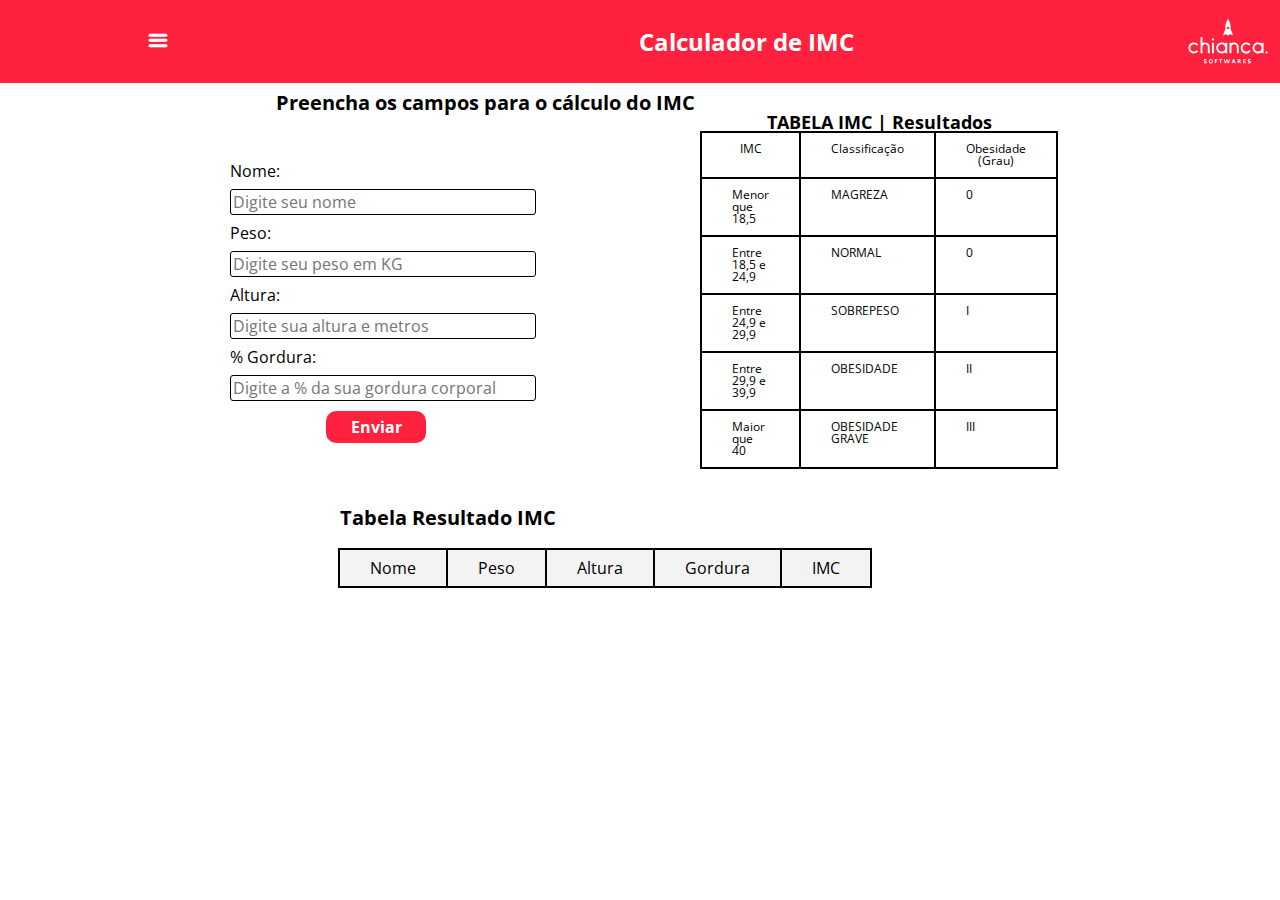
<file: index.html>
<!DOCTYPE html>
<html lang="pt-br">
<head>
    <meta charset="UTF-8">
    <meta http-equiv="X-UA-Compatible" content="IE=edge">
    <meta name="viewport" content="width=device-width, initial-scale=1.0">
    <title>Projeto Final | DevsRampa</title>
    <link rel="stylesheet" href="assets/css/reset.css">
    <link rel="stylesheet" href="assets/css/styles.css">
    <link rel="stylesheet" href="assets/css/formulario-imc.css">
    <link rel="preconnect" href="https://fonts.googleapis.com">
    <link rel="preconnect" href="https://fonts.gstatic.com" crossorigin>
    <link href="https://fonts.googleapis.com/css2?family=Open+Sans:wght@400;700&display=swap" rel="stylesheet">
</head>
<body>
    <header class="cabecalho">
        <button class="cabecalho__menu" aria-label="Menu"><i></i></button>
        <h1 class="cabecallho__titulo">Calculador de IMC</h1>
        <img src="assets/img/logo-principal.svg" alt="Logotipo Chianca Softwares" class="cabecalho__logo">
    </header>
    <nav class="menu-lateral">
        <a href="./index.html" class="menu-lateral__link menu-lateral__link--imc">IMC</a>
        <a href="lista-compras.html" class="menu-lateral__link menu-lateral__link--compras">Lista de Compras</a>
        <a href="#" class="menu-lateral__link menu-lateral__link--agenda">Agenda</a>
    </nav>
    <main>
        <div class="formulario-principal">
            <section class="formulario">
                <h2>Preencha os campos para o cálculo do IMC</h2>
                <form class="formulario-imc">
                    <label for="nome">Nome:</label>
                    <input type="text" name="nome" id="nome" class="input-formulario" placeholder="Digite seu nome">
    
                    <label for="peso">Peso:</label>
                    <input type="number" name="peso" id="peso" class="input-formulario" placeholder="Digite seu peso em KG">
    
                    <label for="altura">Altura:</label>
                    <input type="number" name="altura" id="altura" class="input-formulario" placeholder="Digite sua altura e metros">
    
                    <label for="gordura">% Gordura:</label>
                    <input type="number" name="gordura" id="gordura" class="input-formulario" placeholder="Digite a % da sua gordura corporal">
    
                    <button id="botao" class="botao-formulario">Enviar</button>
                    <ul class="mensagem-erro"></ul>
                </form>
            </section>  
    
            <section class="tabela-imc__resultados">
      
                <table class="tabela-imc__informacao">
                    <caption class="tabela-imc__titulo">TABELA IMC | Resultados</caption>
                    <thead class="tabela-imc__cabecalho">
                        <th>IMC</th>
                        <th>Classificação</th>
                        <th>Obesidade (Grau)</th>
                    </thead>
                    <tbody class="tabela-imc__corpo">
                        <tr>
                            <td>Menor que 18,5</td>
                            <td>MAGREZA</td>
                            <td>0</td>
                        </tr>
                        <tr>
                            <td>Entre 18,5 e 24,9</td>
                            <td>NORMAL</td>
                            <td>0</td>
                        </tr>
                        <tr>
                            <td>Entre 24,9 e 29,9</td>
                            <td>SOBREPESO</td>
                            <td>I</td>
                        </tr>
                        <tr>
                            <td>Entre 29,9 e 39,9</td>
                            <td>OBESIDADE</td>
                            <td>II</td>
                        </tr>
                        <tr>
                            <td>Maior que 40</td>
                            <td>OBESIDADE GRAVE</td>
                            <td>III</td>
                        </tr>
                    </tbody>
                </table>
            </section>
        </div>
        <h3 class="titulo-tabela">Tabela Resultado IMC</h3>
        <section class="tabela-imc">
            <table class="tabela-pessoa">
                <thead>
                    <tr class="celula">
                        <th>Nome</th>
                        <th>Peso</th>
                        <th>Altura</th>
                        <th>Gordura</th>
                        <th>IMC</th>
                    </tr>
                </thead>
                <tbody class="tabela-pacientes">
                </tbody>
            </table>
        </section>
    </main>
    <script src="./assets/js/main.js"></script>
    <script src="assets/js/imc.js"></script>
</body>
</html>
</file>
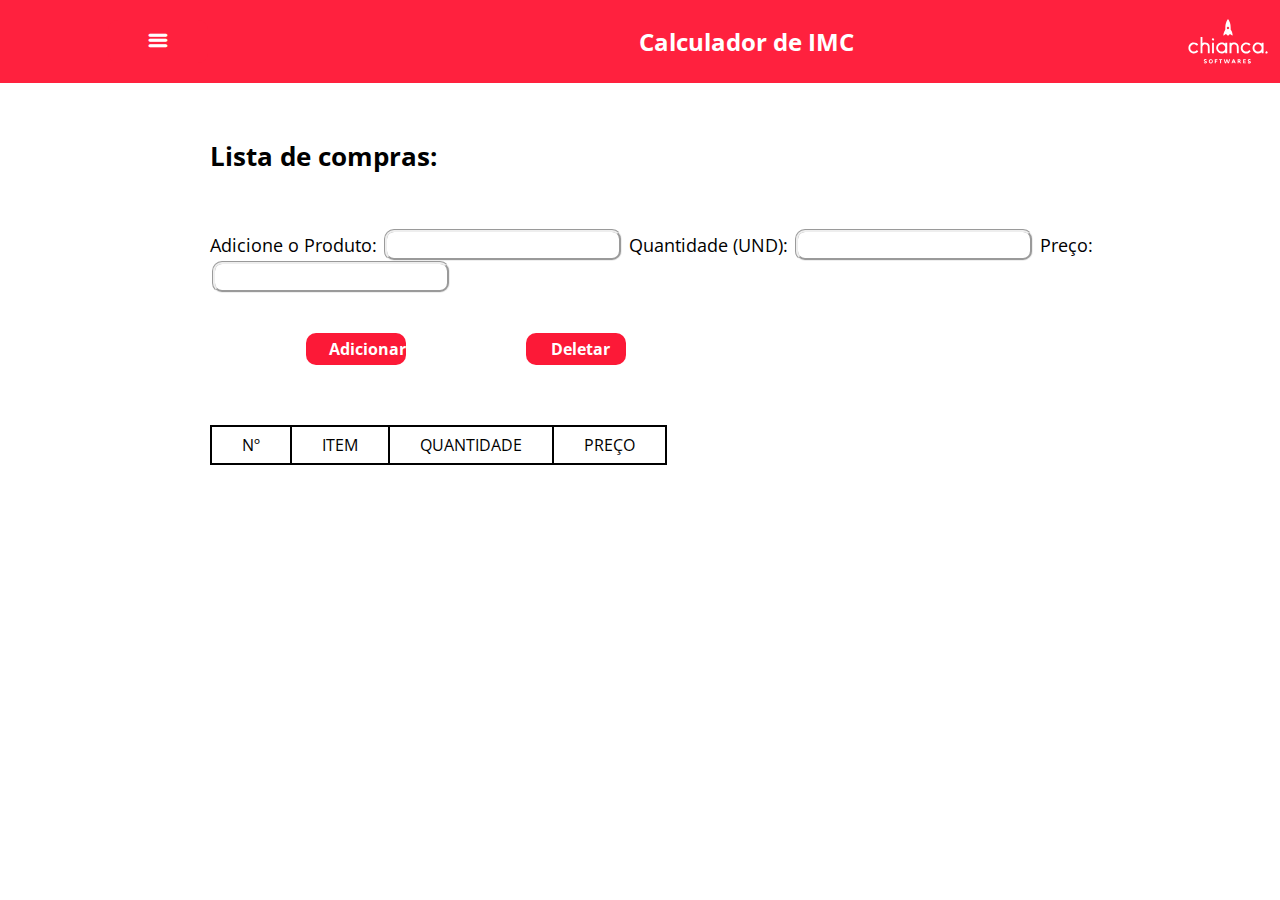
<file: lista-compras.html>
<!DOCTYPE html>
<html lang="pt-br">
<head>
    <meta charset="UTF-8">
    <meta http-equiv="X-UA-Compatible" content="IE=edge">
    <meta name="viewport" content="width=device-width, initial-scale=1.0">
    <title>Projeto Final | DevsRampa</title>
    <link rel="stylesheet" href="assets/css/reset.css">
    <link rel="stylesheet" href="assets/css/styles.css">
    <link rel="stylesheet" href="assets/css/lista-compras.css">
    <link rel="preconnect" href="https://fonts.googleapis.com">
    <link rel="preconnect" href="https://fonts.gstatic.com" crossorigin>
    <link href="https://fonts.googleapis.com/css2?family=Open+Sans:wght@400;700&display=swap" rel="stylesheet">
</head>
<body>
    <header class="cabecalho">
        <button class="cabecalho__menu" aria-label="Menu"><i></i></button>
        <h1 class="cabecallho__titulo">Calculador de IMC</h1>
        <img src="assets/imagens/logo-principal.svg" alt="Logotipo Chianca Softwares" class="cabecalho__logo">
    </header>
    <nav class="menu-lateral">
        <a href="./index.html" class="menu-lateral__link menu-lateral__link--imc">IMC</a>
        <a href="lista-compras.html" class="menu-lateral__link menu-lateral__link--compras">Lista de Compras</a>
        <a href="#" class="menu-lateral__link menu-lateral__link--agenda">Agenda</a>
    </nav>
    <main>
        <h2 class="titulo-principal">Lista de compras:</h2>
        <section class="formulario-lista-compras">  
            <form class="formulario-compras">
                <label for="item">Adicione o Produto:</label>
                <input type="text" name="item" id="item" class="input-compras">
        
                <label for="qtd">Quantidade (UND):</label>
                <input type="text" name="qtd" id="qtd" class="input-compras">
        
                <label for="valor">Preço:</label>
                <input type="text" name="valor" id="valor" class="input-compras">
            
            </form>  
        </section>

        <section class="botoes">
            <button class="botao-adicionar">Adicionar</button>
            <button class="botao-deletar">Deletar</button>
        </section>

        <section class="tabela-lista-compras">
            <table>
                <thead>
                    <tr class="cabecalho-tabela">
                        <th>Nº</th>
                        <th>ITEM</th>
                        <th>QUANTIDADE</th>
                        <th>PREÇO</th>
                    </tr>
                </thead>
                <tbody class="corpo-tabela">
                    <tr>
                    </tr>
                </tbody>
            </table>
        </section>
    </main>
    <script src="./assets/script/main.js"></script>
</body>
</html>
</file>
<file: assets/css/styles.css>
@font-face {
    font-family: 'icones';
    src: url(../fonts/icones.ttf);
}

body {
    font-family: 'Open Sans', 'icones', sans-serif;
}

.cabecalho {
    display: flex;
    justify-content: space-between;
    align-items: center;
    padding: 10px 12px;
    background-color: #FF213E;
    color: #FFFFFF;
}

.cabecalho__menu::before {
    content: "\e904";
    font-size: 24px;
}

.cabecalho h1 {
    font-size: 24px;
    font-weight: bold;
}

.cabecalho__logo {
    width: 80px;
}

.menu-lateral {
    display: flex;
    flex-direction: column;
    background-color: #FF213E;
    width: 15vw;
    height: 100%;
    color: #FFFFFF;
    position: absolute;
    left: -100vw;
    transition: .25s;
}

.menu-lateral--ativo {
    left: 0;
    transition: .25s;
}

.menu-lateral__link {
    height: 50px;
    padding-left: 50px;
    margin-top: 0;
    display: flex;
    align-items: center;
}

.menu-lateral__link--ativo {
    color: #FFFFFF;
    padding-left: 20px;
    border-left: 8px solid;
}

.menu-lateral__link::before {
    content: "";
    width: 24px;
    height: 24px;
    position: absolute;
    left: 20px;
    margin-top: 10px;
}

.menu-lateral__link--imc::before {
    content: "\e903";
    
}

.menu-lateral__link--compras::before {
    content: "\e901";
}

.menu-lateral__link--agenda::before {
    content: "\e90c";
}

button {
    width: 100px;
    background-color: #FF213E;
    color: #FFFFFF;
    text-align: center;
    font-weight: bold;
    border-radius: 10px;
    padding: 5px 25px;
    margin: 10px 6em;
    cursor: pointer;
}

button:active {
    transform: scale(1.2);
}

main {
    margin-left: 200px;
    padding: 10px;
}

.tabela-pessoa {
    table-layout: fixed;
    margin: 0px 8rem;
}

td, th, tr {
    border: 2px solid #000000;
    padding: 10px 30px;
}

.celula {
    background-color: #F3F3F3;
}

.desaparecer {
    opacity: 0;
    transition: 0.5s;
}

.mensagem-erro {
    font-size: 12px;
    margin-top: 15px;
    color: red;
}
</file>
<file: assets/css/formulario-imc.css>
.formulario-principal {
    display: flex;
    justify-content: space-between;
    width: 80%;
}

.formulario {
    width: 80%;
}

.formulario h2 {
    display: flex;
    justify-content: center;
    font-size: 20px;
    font-weight: bold;
}

.formulario-imc {
    display: flex;
    flex-direction: column;
    margin-top: 20px;
    padding: 20px;
}

.formulario-imc label {
    padding: 10px 0;
}

.input-formulario {
    width: 300px;
    border: 1px solid;
    border-radius: 3px;
}

.tabela-imc__informacao {
    width: 100px;
    height: 200px;
}

.titulo-tabela {
    font-size: 20px;
    font-weight: bold;
    padding: 20px 0;
    margin: 0 130px;
}

.tabela-imc__resultados {
    margin: 20px 0 0 -60px;
}

.tabela-imc__titulo {
    font-weight: bold;
    font-size: 18px;
}

.tabela-imc__informacao{
    font-size: 12px;
}

.campo-invalido {
    background-color: red;
}
</file>
<file: assets/css/lista-compras.css>
.titulo-principal {
    font-size: 26px;
    font-weight: bold;
    padding: 50px 0;   
}

.formulario-lista-compras {
    display: flex;
    justify-content: space-between;
    align-items: center;
    font-size: 18px;
    padding: 10px 0;
}

.input-compras {
    margin: 0 2px;
    background-color: #FFFFFF;
    border-style: groove;
    border-radius: 10px;
}

.botoes {
    margin-top: 20px;
}

.botao-adicionar {
    background-color: #fc1937;
    color: #FFFFFF;
    border-radius: 10px;
    padding: 5px 23px;
}

.botao-deletar {
    background-color: #fc1937;
    color: #FFFFFF;
    border-radius: 10px;
    padding: 5px 25px;
    margin-left: 20px;
}

.tabela-lista-compras {
    display: inline-block;
    margin-top: 50px;
    border-collapse: collapse;
}
</file>
